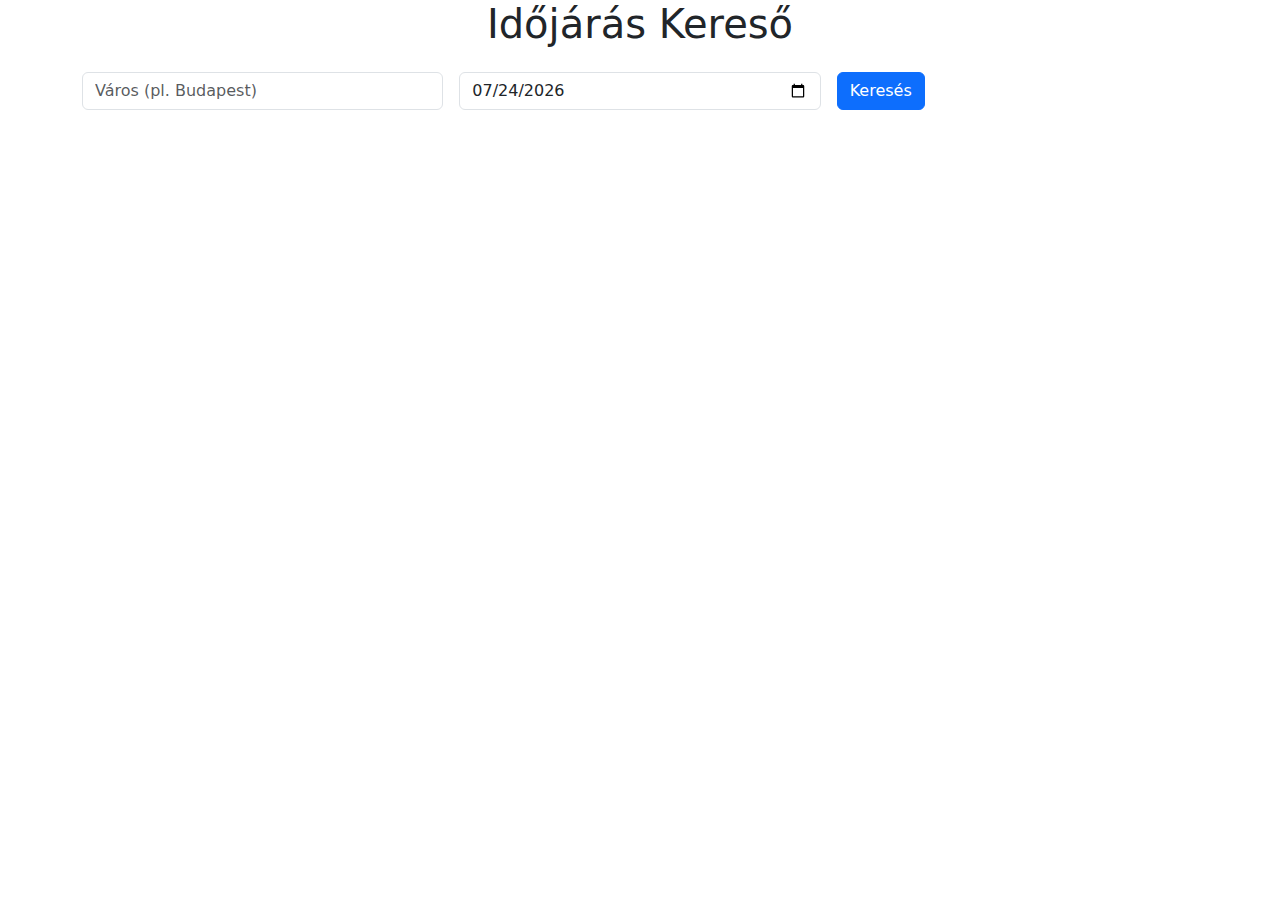
<file: valami 4-5/html-css/index.html>
<!DOCTYPE html>
<html lang="hu">
<head>
    <meta charset="UTF-8">
    <meta name="viewport" content="width=device-width, initial-scale=1.0">
    <title>Időjárás Kereső</title>
    <link href="https://cdn.jsdelivr.net/npm/bootstrap@5.3.3/dist/css/bootstrap.min.css" rel="stylesheet" integrity="sha384-QWTKZyjpPEjISv5WaRU9OFeRpok6YctnYmDr5pNlyT2bRjXh0JMhjY6hW+ALEwIH" crossorigin="anonymous">
    
</head>
<body>
    <div class="container">
        <h1 class="mb-4 text-center">Időjárás Kereső</h1>

        <div class="search-form-container">
            <form id="weatherForm" class="row g-3 align-items-center">
                <div class="col-12 col-md-4">
                    <label for="cityInput" class="visually-hidden">Város</label>
                    <input type="text" class="form-control" id="cityInput" placeholder="Város (pl. Budapest)" value="">
                </div>
                <div class="col-12 col-md-4">
                    <label for="dateInput" class="visually-hidden">Dátum</label>
                    <input type="date" class="form-control" id="dateInput">
                </div>
                <div class="col-12 col-md-auto">
                    <button type="submit" class="btn btn-primary w-100">Keresés</button>
                </div>
            </form>
            <div id="infoMessage" class="alert alert-info mt-3 d-none" role="alert">
                Kérjük, adja meg a város nevét a kereséshez, vagy adjon meg egy dátumot is a pontosabb eredményért.
            </div>
        </div>

        <div class="results-container">
            <div id="weatherResults" class="row weather-card-row">
                </div>
            <div id="errorMessage" class="error-message text-center d-none"></div>
        </div>
    </div>

    <script src="https://cdn.jsdelivr.net/npm/bootstrap@5.3.3/dist/js/bootstrap.bundle.min.js" integrity="sha384-YvpcrYf0tY3lHB60NNkmXc5s9fDVZLESaAA55NDzOxhy9GkcIdslK1eN7N6jIeHz" crossorigin="anonymous"></script>
    <script>
        document.addEventListener('DOMContentLoaded', () => {
            const weatherForm = document.getElementById('weatherForm');
            const cityInput = document.getElementById('cityInput');
            const dateInput = document.getElementById('dateInput');
            const weatherResults = document.getElementById('weatherResults');
            const errorMessageDiv = document.getElementById('errorMessage');
            const infoMessageDiv = document.getElementById('infoMessage');

            
            const API_URL = 'http://localhost/api/idojaras/';

            weatherForm.addEventListener('submit', async (e) => {
                e.preventDefault(); 

                const city = cityInput.value.trim();
                const date = dateInput.value; 

                weatherResults.innerHTML = ''; 
                errorMessageDiv.classList.add('d-none'); 
                infoMessageDiv.classList.add('d-none'); 

                let url = API_URL;
                const params = new URLSearchParams();

                if (city) {
                    params.append('varos', city);
                }
                if (date) {
                    params.append('datum', date);
                }

               
                if (!city && !date) {
                    infoMessageDiv.classList.remove('d-none');
                    return; 
                }


                url += '?' + params.toString();

                try {
                    const response = await fetch(url);
                    const data = await response.json();

                    if (data.hiba) {
                        errorMessageDiv.textContent = data.hiba;
                        errorMessageDiv.classList.remove('d-none');
                    } else if (data.minta) {
                        
                        infoMessageDiv.classList.remove('d-none');
                    }
                    else {
                        
                        if (Array.isArray(data) && data.length > 0) {
                            data.forEach(weather => {
                                const cardHtml = `
                                    <div class="col-12 col-md-6 col-lg-4">
                                        <div class="card">
                                            <div class="card-body">
                                                <h5 class="card-title">${weather.varos}</h5>
                                                <p class="card-text"><strong>Hőmérséklet:</strong> ${weather.homerseklet}</p>
                                                <p class="card-text"><strong>Páratartalom:</strong> ${weather.paratartalom}</p>
                                                <p class="card-text"><strong>Szélsebesség:</strong> ${weather.szelsebesseg}</p>
                                            </div>
                                        </div>
                                    </div>
                                `;
                                weatherResults.innerHTML += cardHtml;
                            });
                        } else {
                            errorMessageDiv.textContent = 'Nincs találat a megadott feltételekkel.';
                            errorMessageDiv.classList.remove('d-none');
                        }
                    }
                } catch (error) {
                    console.error('Hiba az API hívás során:', error);
                    errorMessageDiv.textContent = 'Hiba történt a lekérdezés során. Kérjük, próbálja újra később.';
                    errorMessageDiv.classList.remove('d-none');
                }
            });

            
            const today = new Date();
            const year = today.getFullYear();
            const month = String(today.getMonth() + 1).padStart(2, '0'); 
            const day = String(today.getDate()).padStart(2, '0'); 
            dateInput.value = `${year}-${month}-${day}`;
        });
    </script>
</body>
</html>
</file>
